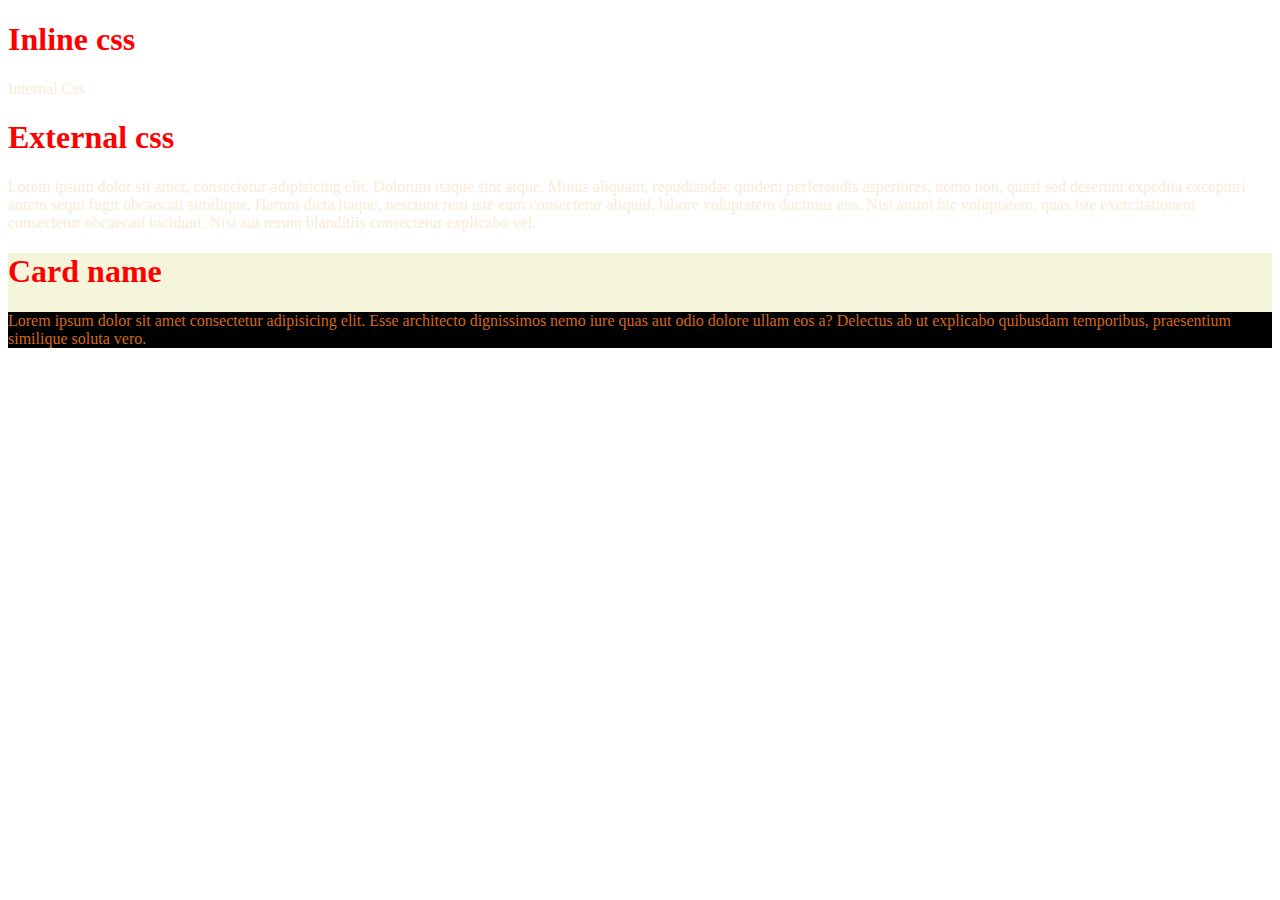
<file: 02_CSS/index.html>
<!doctype html>
<html lang="en">
  <head>
    <meta charset="UTF-8" />
    <meta name="viewport" content="width=device-width, initial-scale=1.0" />
    <title>Document</title>
    <link rel="stylesheet" href="01style.css" />
    <!-- href=> path of the file -->
    <!--  -->
    <style>
      p{
        color: antiquewhite;
      }
    </style>
  </head>
  <body>
    <!-- css Cascading stylesheet -->
    <!-- website ko desinge krne ke liye css ka use hota hain-->
    <!-- Html ke elemeent ka look control krta hai -->
    <!-- css koi programming language nahi hein  -->
    <!-- ismain logic, if-else,loops kuch nahi hota -->
    <!-- html is body and css is dressing -->
    <!-- html         |  css           | JS -->
    <!-- kya dikhana  | kese dikhana   | action/logic -->

    <!-- syntax of css
        selector{
            property: value;
        } 
    
    -->
    <!-- Selector -> Kis per style lagana hain -->
    <!-- Property -> kya change krna hain -->
    <!-- Value -> kaise change krna hain -->
     

    <h1 style="color: red;">Inline css</h1>
    <p>Internal Css</p>
    <h1>External css</h1>
    <p>
      Lorem ipsum dolor sit amet, consectetur adipisicing elit. Dolorum itaque
      sint atque. Minus aliquam, repudiandae quidem perferendis asperiores, nemo
      non, quasi sed deserunt expedita excepturi autem sequi fugit obcaecati
      similique. Harum dicta itaque, nesciunt rem iste eum consectetur aliquid,
      labore voluptatem ducimus eos. Nisi animi hic voluptatem, quas iste
      exercitationem consectetur obcaecati incidunt. Nisi aut rerum blanditiis
      consectetur explicabo vel.
    </p>


    <!-- 12/02/2026 -->

    <div class="box">
      <h1>Card name</h1>
      <p id="dec">Lorem ipsum dolor sit amet consectetur adipisicing elit. Esse architecto dignissimos nemo iure quas aut odio dolore ullam eos a? Delectus ab ut explicabo quibusdam temporibus, praesentium similique soluta vero.</p>
    </div>

   <!-- Prioriy of Selecotrs -->
    <!-- 1.ID -->
    <!-- 2.Class -->
    <!-- 3.element selectors  -->

  </body>
</html>
</file>
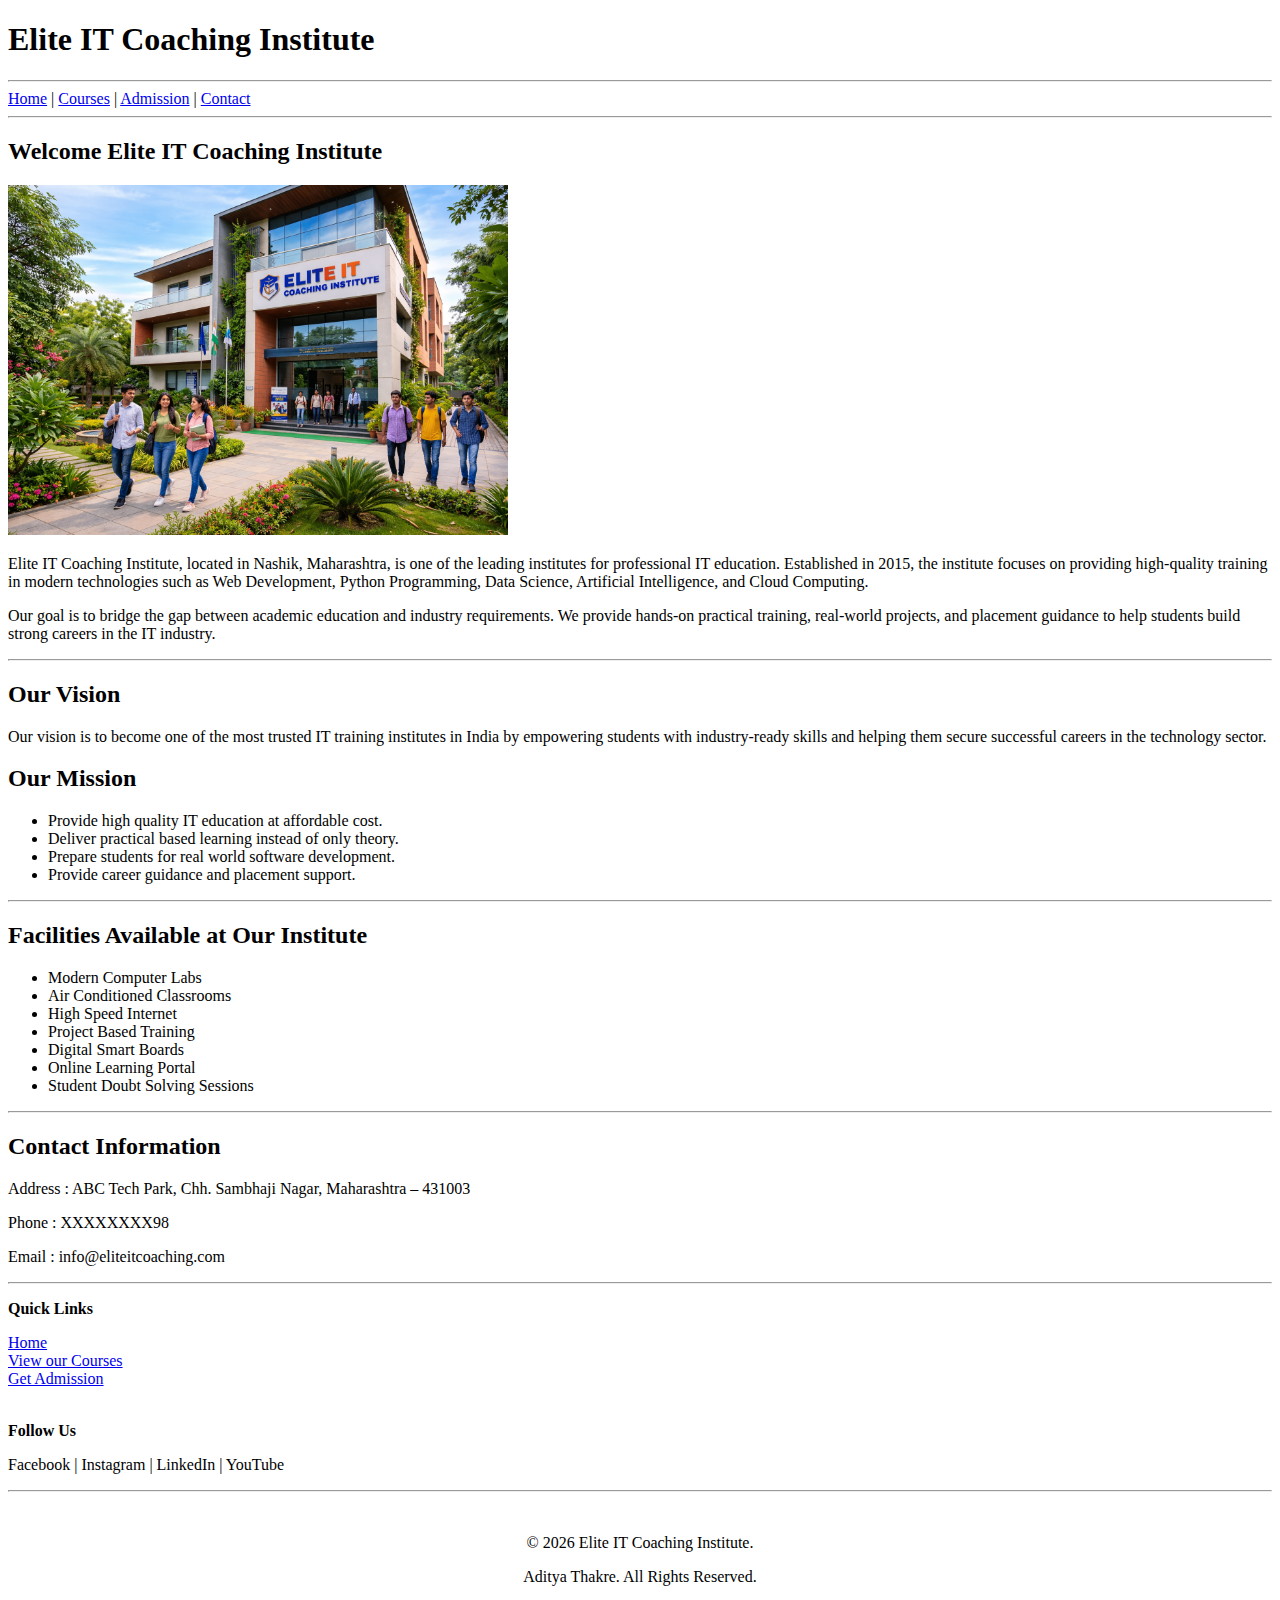
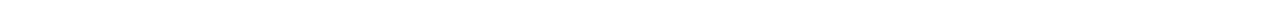
<file: 04_Projects/01_CotchingInstitute/index.html>
<!doctype html>
<html>
  <head>
    <title>Elite IT Coaching Institute - CSN</title>
  </head>

  <body>
    <!-- HEADER -->

    <header>
      <h1>Elite IT Coaching Institute</h1>

      <hr />

      <!-- NAVIGATION -->

      <nav>
        <a href="index.html">Home</a> | <a href="courses.html">Courses</a> |
        <a href="admission.html">Admission</a> |
        <a href="#contact">Contact</a>
      </nav>

      <hr />
    </header>

    <!-- MAIN CONTENT -->

    <main>
      <section>
        <h2>Welcome Elite IT Coaching Institute</h2>

        <img
          src="images/institute.png"
          alt="Elite IT Coaching Institute Building"
          width="500"
          height="350"
        />

        <p>
          Elite IT Coaching Institute, located in Nashik, Maharashtra, is one of
          the leading institutes for professional IT education. Established in
          2015, the institute focuses on providing high-quality training in
          modern technologies such as Web Development, Python Programming, Data
          Science, Artificial Intelligence, and Cloud Computing.
        </p>

        <p>
          Our goal is to bridge the gap between academic education and industry
          requirements. We provide hands-on practical training, real-world
          projects, and placement guidance to help students build strong careers
          in the IT industry.
        </p>
      </section>

      <hr />

      <section>
        <article>
          <h2>Our Vision</h2>

          <p>
            Our vision is to become one of the most trusted IT training
            institutes in India by empowering students with industry-ready
            skills and helping them secure successful careers in the technology
            sector.
          </p>
        </article>

        <article>
          <h2>Our Mission</h2>

          <ul>
            <li>Provide high quality IT education at affordable cost.</li>
            <li>Deliver practical based learning instead of only theory.</li>
            <li>Prepare students for real world software development.</li>
            <li>Provide career guidance and placement support.</li>
          </ul>
        </article>
      </section>

      <hr />

      <section>
        <h2>Facilities Available at Our Institute</h2>

        <ul>
          <li>Modern Computer Labs</li>
          <li>Air Conditioned Classrooms</li>
          <li>High Speed Internet</li>
          <li>Project Based Training</li>
          <li>Digital Smart Boards</li>
          <li>Online Learning Portal</li>
          <li>Student Doubt Solving Sessions</li>
        </ul>
      </section>

      <hr />

      <section id="contact">
        <h2>Contact Information</h2>

        <p>
          Address : ABC Tech Park, Chh. Sambhaji Nagar, Maharashtra – 431003
        </p>

        <p>Phone : XXXXXXXX98</p>

        <p>Email : info@eliteitcoaching.com</p>
      </section>
    </main>

    <!-- FOOTER -->

    <footer>
      <hr />

      <section>
        <p><strong>Quick Links</strong></p>

        <a href="index.html">Home</a><br />
        <a href="courses.html">View our Courses</a><br />
        <a href="admission.html">Get Admission</a>
      </section>

      <br />

      <section>
        <p><strong>Follow Us</strong></p>

        <p>Facebook | Instagram | LinkedIn | YouTube</p>
      </section>
      <hr>

      <br />
      <section align="center">
        <p>© 2026 Elite IT Coaching Institute.</p>
        <p>Aditya Thakre. All Rights Reserved.</p>
      </section>
    </footer>
  </body>
</html>
</file>
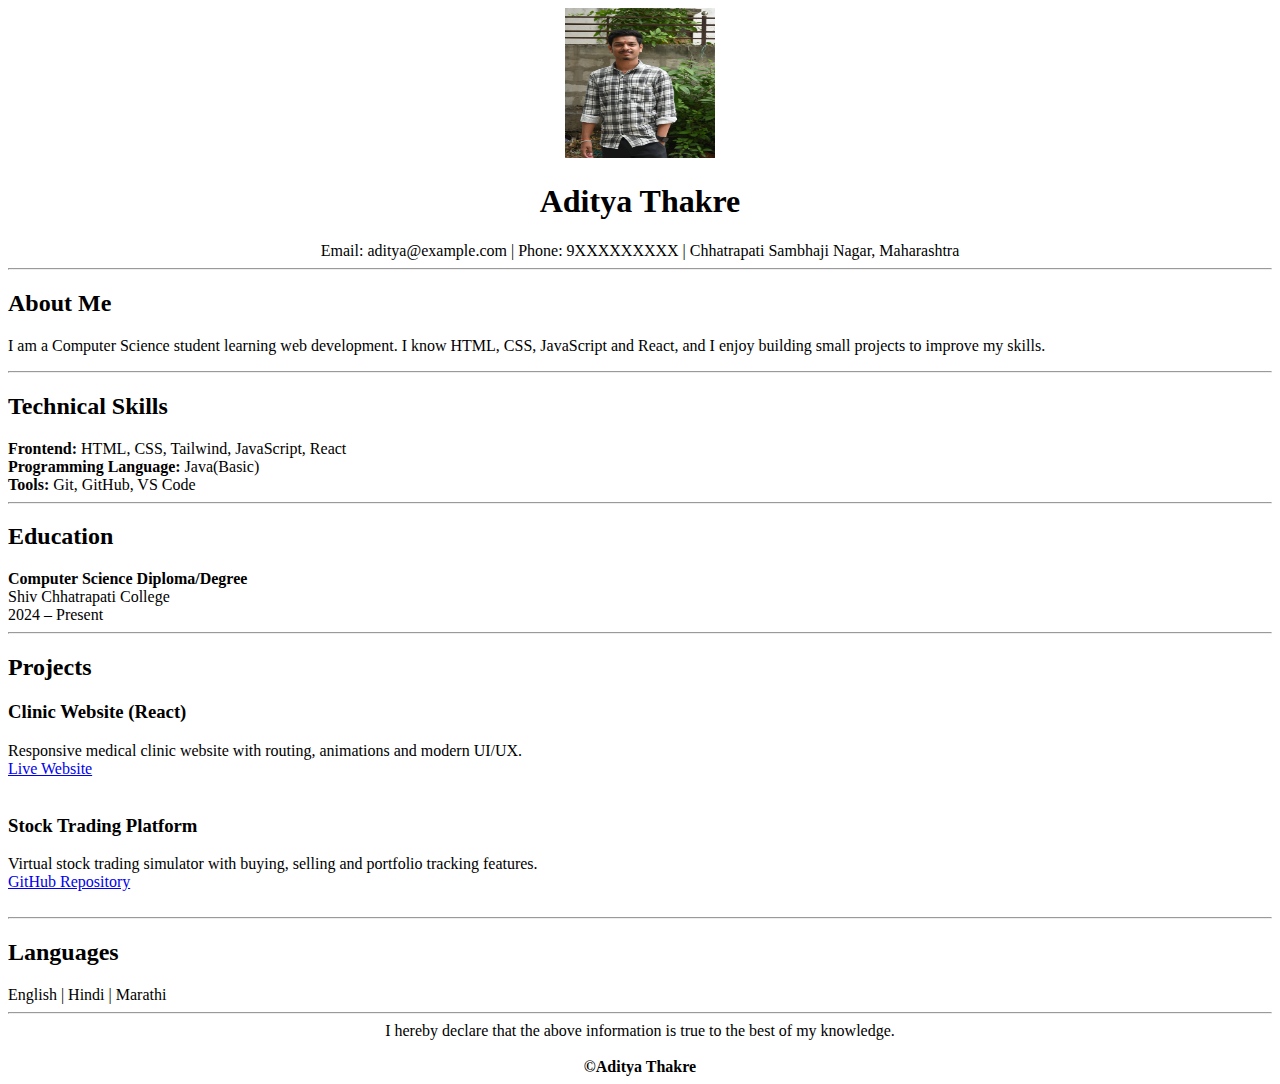
<file: 01_HTML/01_index.html>
<!doctype html>
<html>
  <head>
    <title>Aditya Thakre | Resume</title>
  </head>

  <body>
    <div align="center">
      <div>
        <img
          src="images/adityaImage.jpeg"
          height="150"
          width="150"
          alt="Aditya Thakre"
        />
      </div>
      <div>
        <h1>Aditya Thakre</h1>
        <span>Email: aditya@example.com</span> |
        <span>Phone: 9XXXXXXXXX</span> |
        <span>Chhatrapati Sambhaji Nagar, Maharashtra</span>
      </div>
    </div>

    <hr />

    <div>
      <h2>About Me</h2>
      <p>
        <span>
          I am a Computer Science student learning web development. I know HTML,
          CSS, JavaScript and React, and I enjoy building small projects to
          improve my skills.
        </span>
      </p>
    </div>

    <hr />

    <div>
      <h2>Technical Skills</h2>
      <span
        ><strong>Frontend:</strong> HTML, CSS, Tailwind, JavaScript, React</span
      ><br />
      <span
        ><strong>Programming Language:</strong> Java(Basic)</span
      ><br />
      <span><strong>Tools:</strong> Git, GitHub, VS Code</span>
    </div>

    <hr />

    <div>
      <h2>Education</h2>
      <span><strong>Computer Science Diploma/Degree</strong></span
      ><br />
      <span>Shiv Chhatrapati College</span><br />
      <span>2024 – Present</span>
    </div>

    <hr />

    <div>
      <h2>Projects</h2>

      <div>
        <h3>Clinic Website (React)</h3>
        <span>
          Responsive medical clinic website with routing, animations and modern
          UI/UX. </span
        ><br />
        <a href="https://www.kalyankarclinic.com/" target="_blank"
          >Live Website</a
        >
      </div>

      <br />

      <div>
        <h3>Stock Trading Platform</h3>
        <span>
          Virtual stock trading simulator with buying, selling and portfolio
          tracking features. </span
        ><br />
        <a
          href="https://github.com/Aadi2529/Stock-trading-platform"
          target="_blank"
          >GitHub Repository</a
        >
      </div>

      <br />
    </div>

    <hr />

    <div>
      <h2>Languages</h2>
      <span>English | Hindi | Marathi</span>
    </div>

    <hr />

    <div align="center">
      <span
        >I hereby declare that the above information is true to the best of my
        knowledge.</span
      ><br /><br />
      <span><strong>&copy;Aditya Thakre</strong></span>
    </div>
  </body>
</html>
</file>
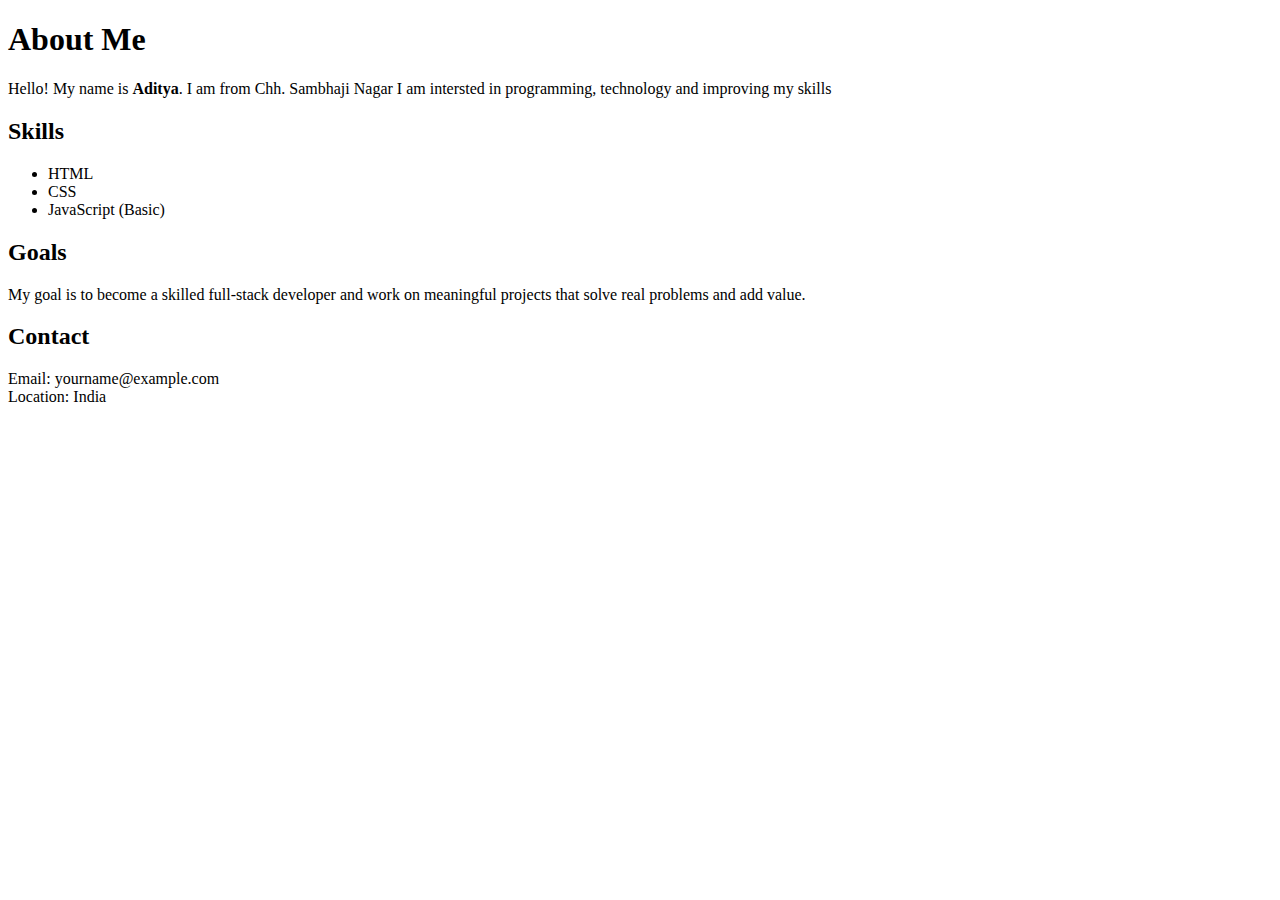
<file: 01_HTML/02_aboutMe.html>
<!DOCTYPE html>
<html lang="en">
<head>
    <meta charset="UTF-8">
    <title>About Me</title>
</head>
<body>

    <h1>About Me</h1>
  

    <p>
        Hello! My name is <strong>Aditya</strong>.
        I am from Chh. Sambhaji Nagar
        I am intersted in programming, technology and improving my skills
    </p>
    <h2>Skills</h2>
    <ul>
        <li>HTML</li>
        <li>CSS</li>
        <li>JavaScript (Basic)</li>
    </ul>

    <h2>Goals</h2>
    <p>
        My goal is to become a skilled full-stack developer and work on
        meaningful projects that solve real problems and add value.
    </p>

    <h2>Contact</h2>
    <p>
        Email: yourname@example.com <br>
        Location: India
    </p>

</body>
</html>
</file>
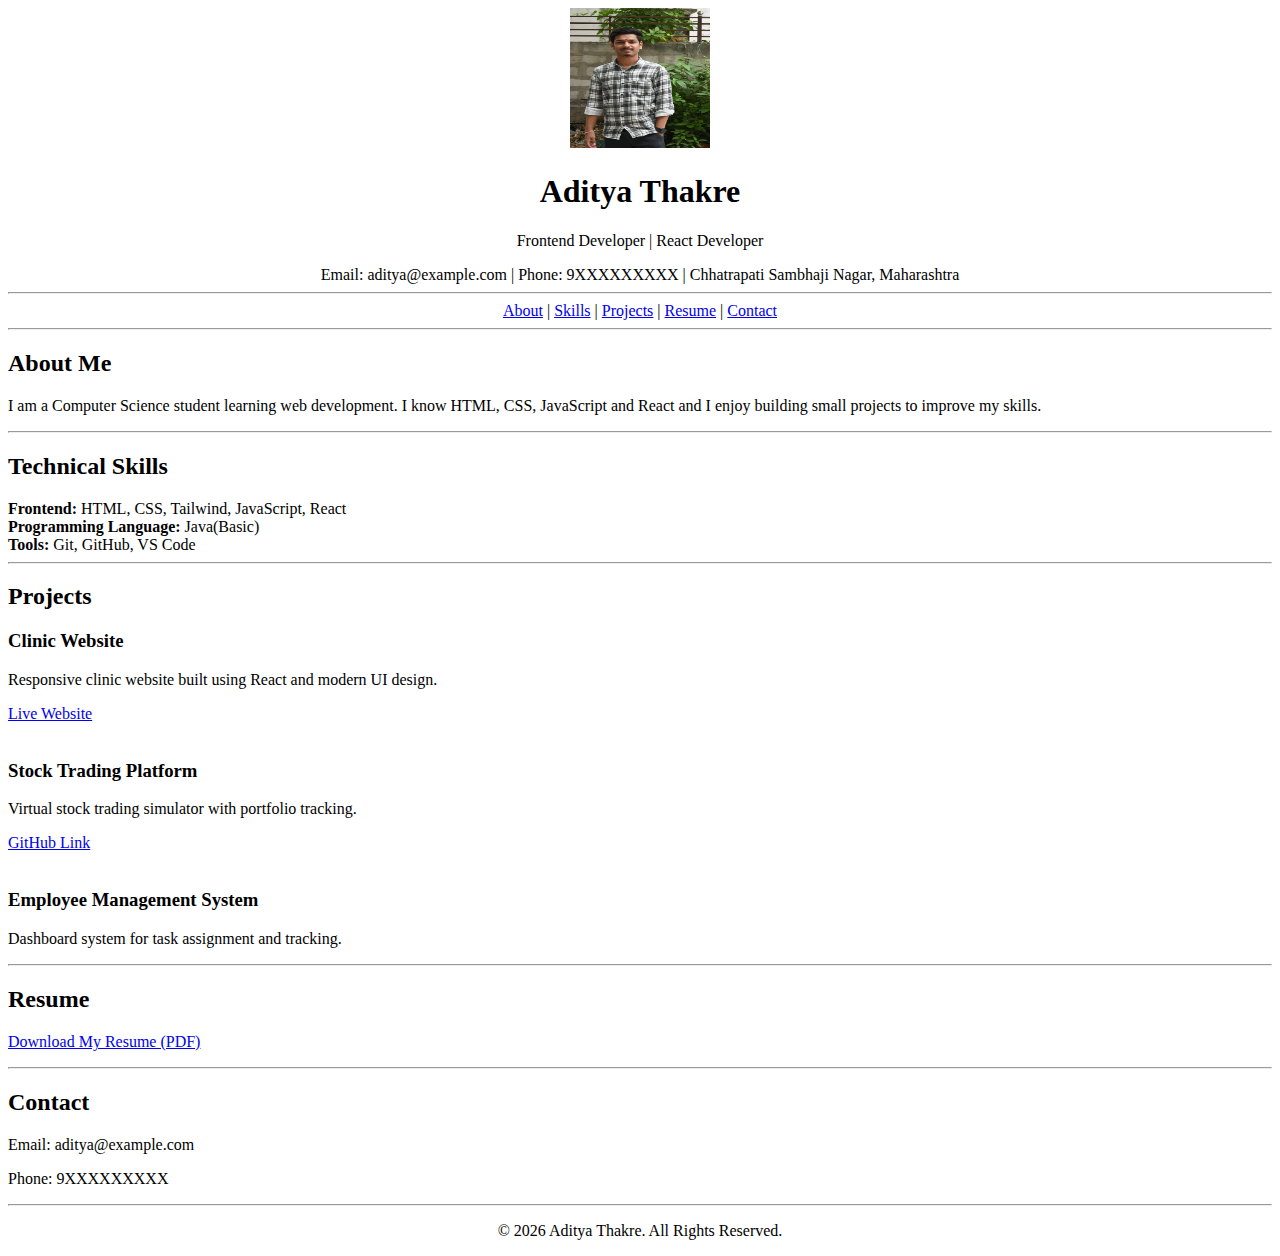
<file: 01_HTML/03_Portfoilo.html>
<!doctype html>
<html>
  <head>
    <title>Aditya Thakre | Portfolio</title>
  </head>

  <body>
    <header align="center">
      <img
        src="images/adityaImage.jpeg"
        height="140"
        width="140"
        alt="Profile Photo"
      />

      <h1>Aditya Thakre</h1>
      <p>Frontend Developer | React Developer</p>
      <span>Email: aditya@example.com | </span>
      <span>Phone: 9XXXXXXXXX | </span>
      <span>Chhatrapati Sambhaji Nagar, Maharashtra</span>
    </header>

    <hr />

    <nav align="center">
      <a href="#about">About</a> | <a href="#skills">Skills</a> |
      <a href="#projects">Projects</a> | <a href="#resume">Resume</a> |
      <a href="#contact">Contact</a>
    </nav>

    <hr />

    <main>
      <section id="about">
        <h2>About Me</h2>
        <p>
          I am a Computer Science student learning web development. I know HTML,
          CSS, JavaScript and React and I enjoy building small projects to
          improve my skills.
        </p>
      </section>

      <hr />

      <section id="skills">
        <h2>Technical Skills</h2>
        <span
          ><strong>Frontend:</strong> HTML, CSS, Tailwind, JavaScript,
          React</span
        ><br />
        <span><strong>Programming Language:</strong> Java(Basic)</span><br />
        <span><strong>Tools:</strong> Git, GitHub, VS Code</span>
      </section>
      <hr />

      <section id="projects">
        <h2>Projects</h2>

        <article>
          <h3>Clinic Website</h3>
          <p>
            Responsive clinic website built using React and modern UI design.
          </p>
          <a href="https://www.kalyankarclinic.com/"
            >Live Website</a
          >
        </article>

        <br />

        <article>
          <h3>Stock Trading Platform</h3>
          <p>Virtual stock trading simulator with portfolio tracking.</p>
          <a
            href="https://github.com/Aadi2529/Stock-trading-platform"
            >GitHub Link</a
          >
        </article>

        <br />

        <article>
          <h3>Employee Management System</h3>
          <p>Dashboard system for task assignment and tracking.</p>
        </article>
      </section>

      <hr />

      <section id="resume">
        <h2>Resume</h2>
        <p>
          <a
            href="https://drive.google.com/file/d/1O7bHtgX57YBdnTLhFgYS9f6y7-LqsAHv/view?usp=drivesdk"
          >
            Download My Resume (PDF)
          </a>
        </p>
      </section>

      <hr />

      <section id="contact">
        <h2>Contact</h2>
        <p>Email: aditya@example.com</p>
        <p>Phone: 9XXXXXXXXX</p>
      </section>
    </main>

    <hr />

    <footer align="center">
      <p>&copy; 2026 Aditya Thakre. All Rights Reserved.</p>
    </footer>
  </body>
</html>
</file>
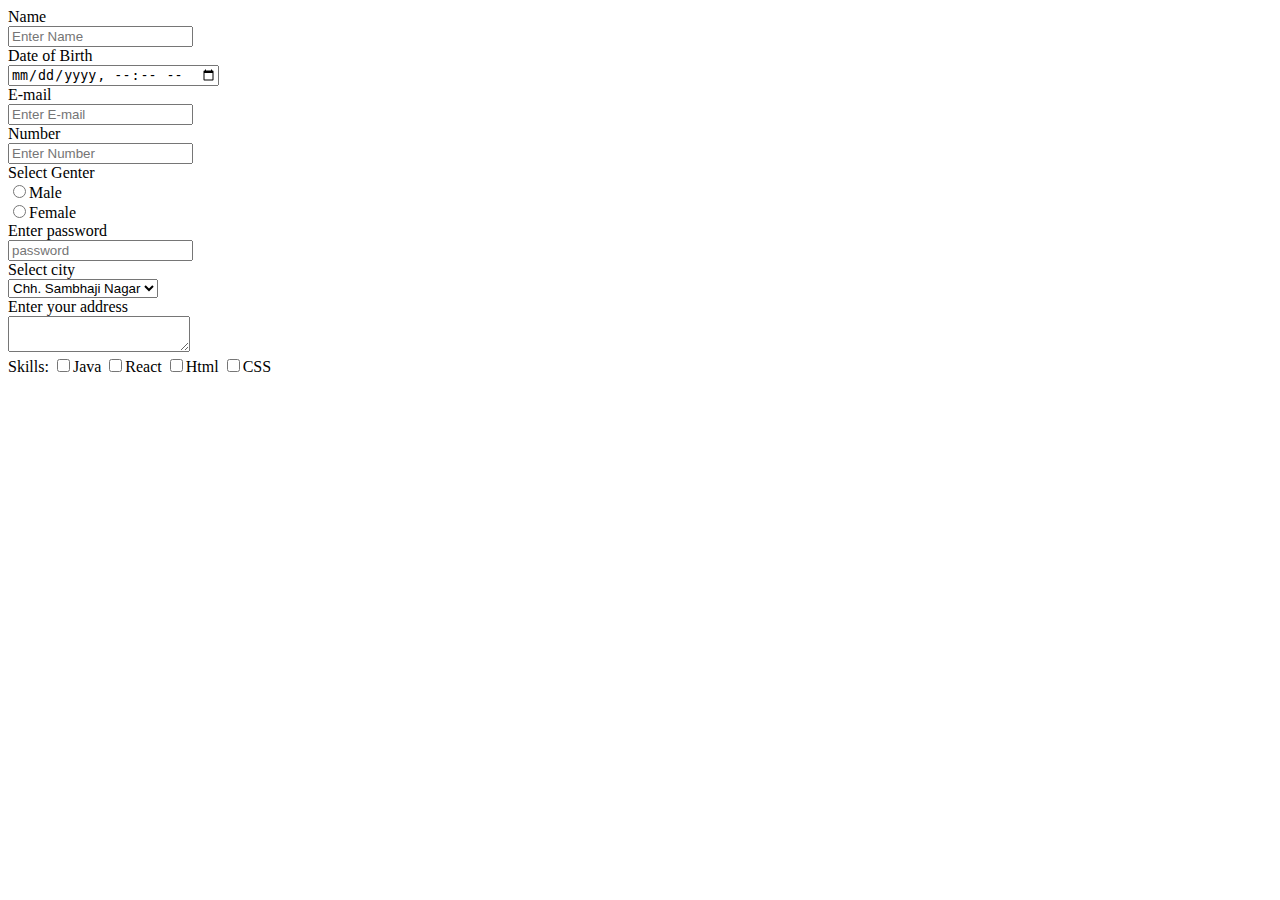
<file: 01_HTML/04_forms.html>
<!DOCTYPE html>
<html lang="en">
<head>
    <meta charset="UTF-8">
    <meta name="viewport" content="width=device-width, initial-scale=1.0">
    <title>Document</title>
</head>
<body>
    <form action="">
        <label for="name">Name</label>
        <br>
        <input type="text" placeholder="Enter Name">
        <br>
        <label for="dob">Date of Birth</label>
        <br>
        <input type="datetime-local" placeholder="Date of Birth">

        <br>
        <label for="email">E-mail</label>
        <br>
        <input type="email" placeholder="Enter E-mail">
        <br>

        <label for="number">Number</label><br>
        <input type="number" placeholder="Enter Number">
        <br>

        <label for="genter" id="genter">Select Genter</label><br>
        <input type="radio" name="gender" id="" placeholder="">Male <br>
        <input type="radio" name="gender" id="" placeholder="">Female


        <br>

        <label for="password">Enter password</label> <br>
        <input type="password" name="" id="" placeholder="password" required>
        <br>
        <label for="">Select city</label><br>
        <select name="" id="">
            <option value="">Chh. Sambhaji Nagar</option>
            <option value="">Pune</option>
            <option value="">Mumbai</option>
            <option value="Latur"></option>
        </select>
        <br>

        <label for="adress">Enter your address</label><br>
        <textarea name="address" id="enter address"></textarea><br>

        <label for="Skills">Skills:</label>
        <input type="checkbox">Java
        <input type="checkbox">React
        <input type="checkbox">Html
        <input type="checkbox">CSS

    </form>
</body>
</html>
</file>
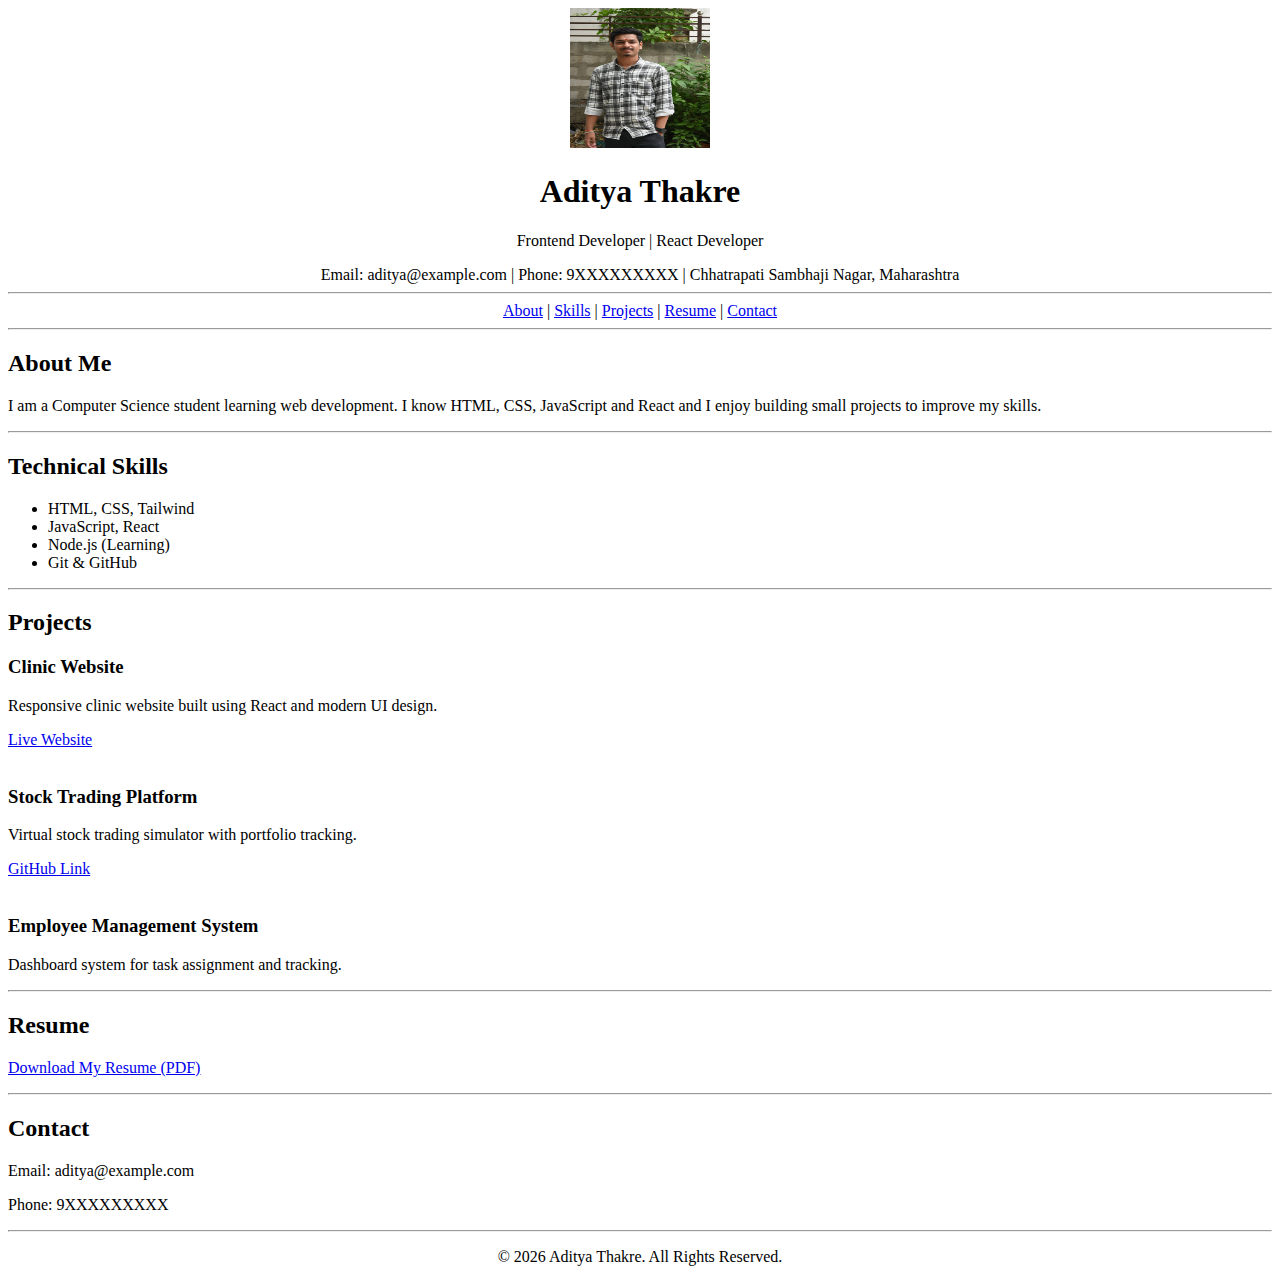
<file: HTML/Resume.html>
<!DOCTYPE html>
<html>

<head>
    <title>Aditya Thakre | Portfolio</title>
</head>

<body>

    <header align="center">
        <img src="images/adityaImage.jpeg" height="140" width="140" alt="Profile Photo">

        <h1>Aditya Thakre</h1>
        <p>Frontend Developer | React Developer</p>

        <span>Email: aditya@example.com | </span>
        <span>Phone: 9XXXXXXXXX | </span>
        <span>Chhatrapati Sambhaji Nagar, Maharashtra</span>
    </header>

    <hr>

    <nav align="center">
        <a href="#about">About</a> |
        <a href="#skills">Skills</a> |
        <a href="#projects">Projects</a> |
        <a href="#resume">Resume</a> |
        <a href="#contact">Contact</a>
    </nav>

    <hr>

    <main>

        <section id="about">
            <h2>About Me</h2>
            <p>
                I am a Computer Science student learning web development.
                I know HTML, CSS, JavaScript and React and I enjoy building small projects to improve my skills.
            </p>
        </section>

        <hr>

        <section id="skills">
            <h2>Technical Skills</h2>
            <ul>
                <li>HTML, CSS, Tailwind</li>
                <li>JavaScript, React</li>
                <li>Node.js (Learning)</li>
                <li>Git & GitHub</li>
            </ul>
        </section>

        <hr>

        <section id="projects">
            <h2>Projects</h2>

            <article>
                <h3>Clinic Website</h3>
                <p>Responsive clinic website built using React and modern UI design.</p>
                <a href="https://www.kalyankarclinic.com/" target="_blank">Live Website</a>
            </article>

            <br>

            <article>
                <h3>Stock Trading Platform</h3>
                <p>Virtual stock trading simulator with portfolio tracking.</p>
                <a href="https://github.com/Aadi2529/Stock-trading-platform" target="_blank">GitHub Link</a>
            </article>

            <br>

            <article>
                <h3>Employee Management System</h3>
                <p>Dashboard system for task assignment and tracking.</p>
            </article>
        </section>

        <hr>

        <section id="resume">
            <h2>Resume</h2>
            <p>
                <a href="https://drive.google.com/file/d/1O7bHtgX57YBdnTLhFgYS9f6y7-LqsAHv/view?usp=drivesdk" target="_blank">
                    Download My Resume (PDF)
                </a>
            </p>
        </section>

        <hr>

        <section id="contact">
            <h2>Contact</h2>
            <p>Email: aditya@example.com</p>
            <p>Phone: 9XXXXXXXXX</p>
        </section>

    </main>

    <hr>

    <footer align="center">
        <p>&copy; 2026 Aditya Thakre. All Rights Reserved.</p>
    </footer>

</body>

</html>
</file>
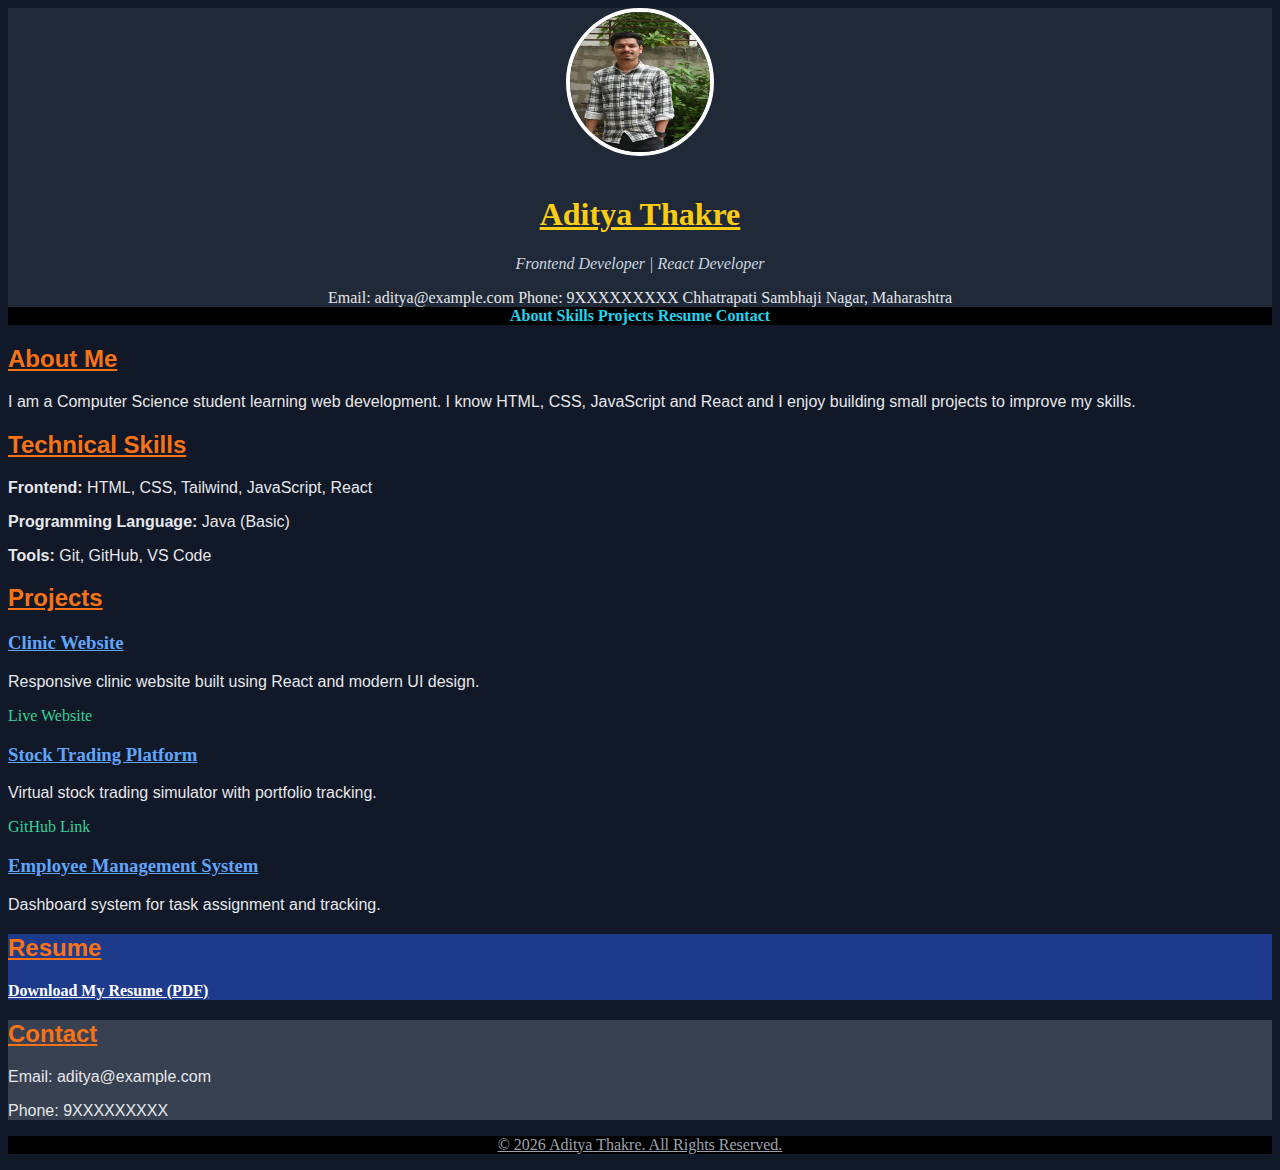
<file: 02_CSS/Portfoilo/Portfolio.html>
<!doctype html>
<html>
  <head>
    <title>Aditya Thakre | Portfolio</title>
    <link rel="stylesheet" href="style.css" />
  </head>

  <body>
    <header>
      <img
        src="../../001_images/adityaImage.jpeg"
        alt="Profile Photo"
        class="profile-img"
      />

      <h1>Aditya Thakre</h1>
      <p class="subtitle">Frontend Developer | React Developer</p>

      <div class="contact-info">
        <span>Email: aditya@example.com</span>
        <span>Phone: 9XXXXXXXXX</span>
        <span>Chhatrapati Sambhaji Nagar, Maharashtra</span>
      </div>
    </header>

    <nav>
      <a href="#about">About</a>
      <a href="#skills">Skills</a>
      <a href="#projects">Projects</a>
      <a href="#resume">Resume</a>
      <a href="#contact">Contact</a>
    </nav>

    <main>
      <section id="about">
        <h2>About Me</h2>
        <p>
          I am a Computer Science student learning web development. I know HTML,
          CSS, JavaScript and React and I enjoy building small projects to
          improve my skills.
        </p>
      </section>

      <section id="skills">
        <h2>Technical Skills</h2>
        <p><strong>Frontend:</strong> HTML, CSS, Tailwind, JavaScript, React</p>
        <p><strong>Programming Language:</strong> Java (Basic)</p>
        <p><strong>Tools:</strong> Git, GitHub, VS Code</p>
      </section>

      <section id="projects">
        <h2>Projects</h2>

        <article>
          <h3>Clinic Website</h3>
          <p>Responsive clinic website built using React and modern UI design.</p>
          <a href="https://www.kalyankarclinic.com/">Live Website</a>
        </article>

        <article>
          <h3>Stock Trading Platform</h3>
          <p>Virtual stock trading simulator with portfolio tracking.</p>
          <a href="https://github.com/Aadi2529/Stock-trading-platform">
            GitHub Link
          </a>
        </article>

        <article>
          <h3>Employee Management System</h3>
          <p>Dashboard system for task assignment and tracking.</p>
        </article>
      </section>

      <section id="resume">
        <h2>Resume</h2>
        <a
          href="https://drive.google.com/file/d/1O7bHtgX57YBdnTLhFgYS9f6y7-LqsAHv/view?usp=drivesdk"
        >
          Download My Resume (PDF)
        </a>
      </section>

      <section id="contact">
        <h2>Contact</h2>
        <p>Email: aditya@example.com</p>
        <p>Phone: 9XXXXXXXXX</p>
      </section>
    </main>

    <footer>
      <p>&copy; 2026 Aditya Thakre. All Rights Reserved.</p>
    </footer>
  </body>
</html>
</file>
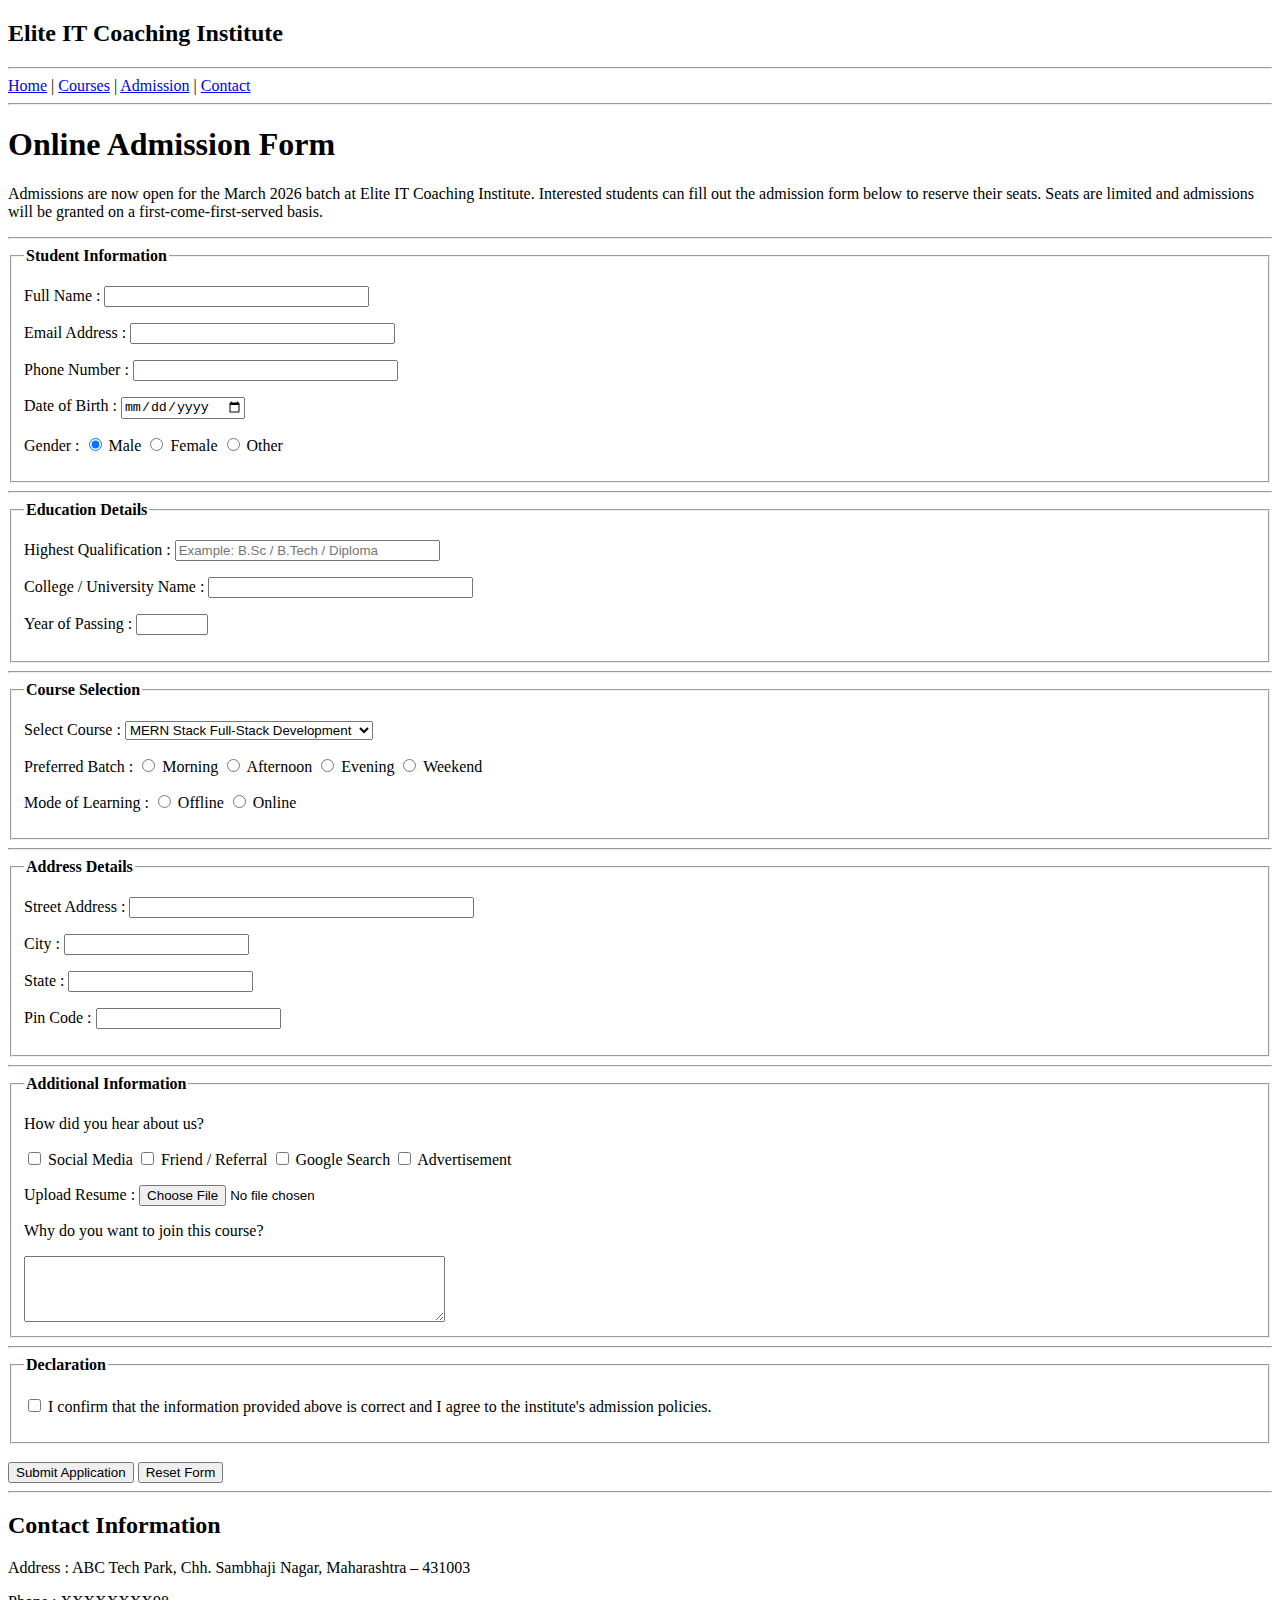
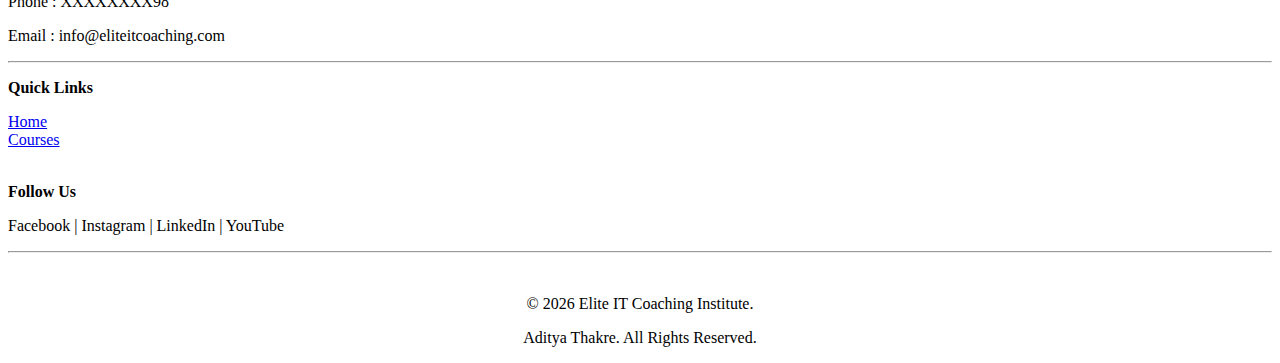
<file: 04_Projects/01_CotchingInstitute/admission.html>
<!doctype html>
<html>
  <head>
    <title>IT Admission - Elite IT Coaching Institute</title>
  </head>

  <body>
    <header>
      <h2>Elite IT Coaching Institute</h2>

      <hr />

      <nav>
        <a href="index.html">Home</a> | <a href="courses.html">Courses</a> |
        <a href="admission.html">Admission</a> |
        <a href="#contact">Contact</a>
      </nav>

      <hr />
    </header>

    <main>
      <section>
        <h1>Online Admission Form</h1>

        <p>
          Admissions are now open for the March 2026 batch at Elite IT Coaching
          Institute. Interested students can fill out the admission form below
          to reserve their seats. Seats are limited and admissions will be
          granted on a first-come-first-served basis.
        </p>
      </section>

      <hr />

      <form>
        <fieldset>
          <legend><strong>Student Information</strong></legend>

          <p>
            Full Name :
            <input type="text" name="name" size="30" required />
          </p>

          <p>
            Email Address :
            <input type="email" name="email" size="30" required />
          </p>

          <p>
            Phone Number :
            <input type="tel" name="phone" size="30" required />
          </p>

          <p>
            Date of Birth :
            <input type="date" name="dob" />
          </p>

          <p>
            Gender :
            <input type="radio" name="gender" value="male" checked /> Male
            <input type="radio" name="gender" value="female" /> Female
            <input type="radio" name="gender" value="other" /> Other
          </p>
        </fieldset>

        <hr />

        <fieldset>
          <legend><strong>Education Details</strong></legend>

          <p>
            Highest Qualification :
            <input
              type="text"
              name="qualification"
              size="30"
              placeholder="Example: B.Sc / B.Tech / Diploma"
            />
          </p>

          <p>
            College / University Name :
            <input type="text" name="college" size="30" />
          </p>

          <p>
            Year of Passing :
            <input type="number" name="year" min="2000" max="2030" />
          </p>
        </fieldset>

        <hr />

        <fieldset>
          <legend><strong>Course Selection</strong></legend>

          <p>
            Select Course :
            <select name="course">
              <option>MERN Stack Full-Stack Development</option>
              <option>Data Structures & Algorithms</option>
              <option>Python for Data Science</option>
              <option>PHP & MySQL Backend Development</option>
              <option>AWS Cloud Practitioner</option>
              <option>Ethical Hacking & Cybersecurity</option>
            </select>
          </p>

          <p>
            Preferred Batch :
            <input type="radio" name="batch" value="morning" /> Morning
            <input type="radio" name="batch" value="afternoon" /> Afternoon
            <input type="radio" name="batch" value="evening" /> Evening
            <input type="radio" name="batch" value="weekend" /> Weekend
          </p>

          <p>
            Mode of Learning :
            <input type="radio" name="mode" /> Offline
            <input type="radio" name="mode" /> Online
          </p>
        </fieldset>

        <hr />

        <fieldset>
          <legend><strong>Address Details</strong></legend>

          <p>
            Street Address :
            <input type="text" name="address" size="40" />
          </p>

          <p>
            City :
            <input type="text" name="city" />
          </p>

          <p>
            State :
            <input type="text" name="state" />
          </p>

          <p>
            Pin Code :
            <input type="number" name="pincode" />
          </p>
        </fieldset>

        <hr />

        <fieldset>
          <legend><strong>Additional Information</strong></legend>

          <p>How did you hear about us?</p>

          <input type="checkbox" /> Social Media
          <input type="checkbox" /> Friend / Referral
          <input type="checkbox" /> Google Search
          <input type="checkbox" /> Advertisement

          <p>
            Upload Resume :
            <input type="file" />
          </p>

          <p>Why do you want to join this course?</p>

          <textarea rows="4" cols="50"></textarea>
        </fieldset>

        <hr />

        <fieldset>
          <legend><strong>Declaration</strong></legend>

          <p>
            <input type="checkbox" required />
            I confirm that the information provided above is correct and I agree
            to the institute's admission policies.
          </p>
        </fieldset>

        <br />

        <button type="submit">Submit Application</button>
        <input type="reset" value="Reset Form" />
      </form>

      <hr />

      <section id="contact">
        <h2>Contact Information</h2>

        <p>
          Address : ABC Tech Park, Chh. Sambhaji Nagar, Maharashtra – 431003
        </p>
        <p>Phone : XXXXXXXX98</p>
        <p>Email : info@eliteitcoaching.com</p>
      </section>
    </main>

    <footer>
      <hr />

      <section>
        <p><strong>Quick Links</strong></p>

        <a href="index.html">Home</a><br />
        <a href="courses.html">Courses</a><br />
      </section>

      <br />

      <section>
        <p><strong>Follow Us</strong></p>

        <p>Facebook | Instagram | LinkedIn | YouTube</p>
      </section>
      <hr>

      <br />
      <section align="center">
        <p>© 2026 Elite IT Coaching Institute.</p>
        <p></p>Aditya Thakre. All Rights Reserved.</p>
      </section>
    </footer>
  </body>
</html>
</file>
<file: 02_CSS/01style.css>
h1{
    color: red;
}

/* p{
  
    color:burlywood;
} */

    /* <!-- 12/02/2026 --> */

.box{
    background-color: beige;
}

p{
    color: blueviolet;
    
}

#dec{
    color: chocolate;
    background-color: black;
}
</file>
<file: 02_CSS/Portfoilo/style.css>
/* Body */
body {
  font-family: Georgia, 'Times New Roman', serif;
  background-color: #111827;
  color: #f9fafb;
}

/* Header */
header {
  background-color: #1f2937;
  color: #38bdf8;
  text-align: center;
}

header h1 {
  color: #facc15;
  text-decoration: underline;
}

header p {
  color: #cbd5e1;
  font-style: italic;
}

header span {
  color: #e5e7eb;
}

/* Navigation */
nav {
  background-color: #000000;
  text-align: center;
}

nav a {
  color: #22d3ee;
  text-decoration: none;
  font-weight: bold;
}

nav a:hover {
  color: #f472b6;
  text-decoration: underline;
}

/* Section Titles */
h2 {
  color: #f97316;
  text-decoration: underline;
  font-family: Verdana, Geneva, sans-serif;
}

/* About + Skills + Projects text */
section p,
section span {
  color: #e5e7eb;
  font-family: Arial, Helvetica, sans-serif;
}

/* Project Titles */
h3 {
  color: #60a5fa;
  text-decoration: underline;
}

/* Links */
a {
  color: #34d399;
  text-decoration: none;
}

a:hover {
  color: #f87171;
  text-decoration: underline;
}

/* Resume Section */
#resume {
  background-color: #1e3a8a;
}

#resume a {
  color: white;
  font-weight: bold;
  text-decoration: underline;
}

/* Contact Section */
#contact {
  background-color: #374151;
  color: #fbbf24;
}

/* Footer */
footer {
  background-color: #000000;
  color: #9ca3af;
  text-align: center;
}

footer p {
  text-decoration: underline;
}

.profile-img {
  height: 140px;
  width: 140px;
  border-radius: 50%;
  border: 4px solid white;
  margin-bottom: 15px;
}
</file>
